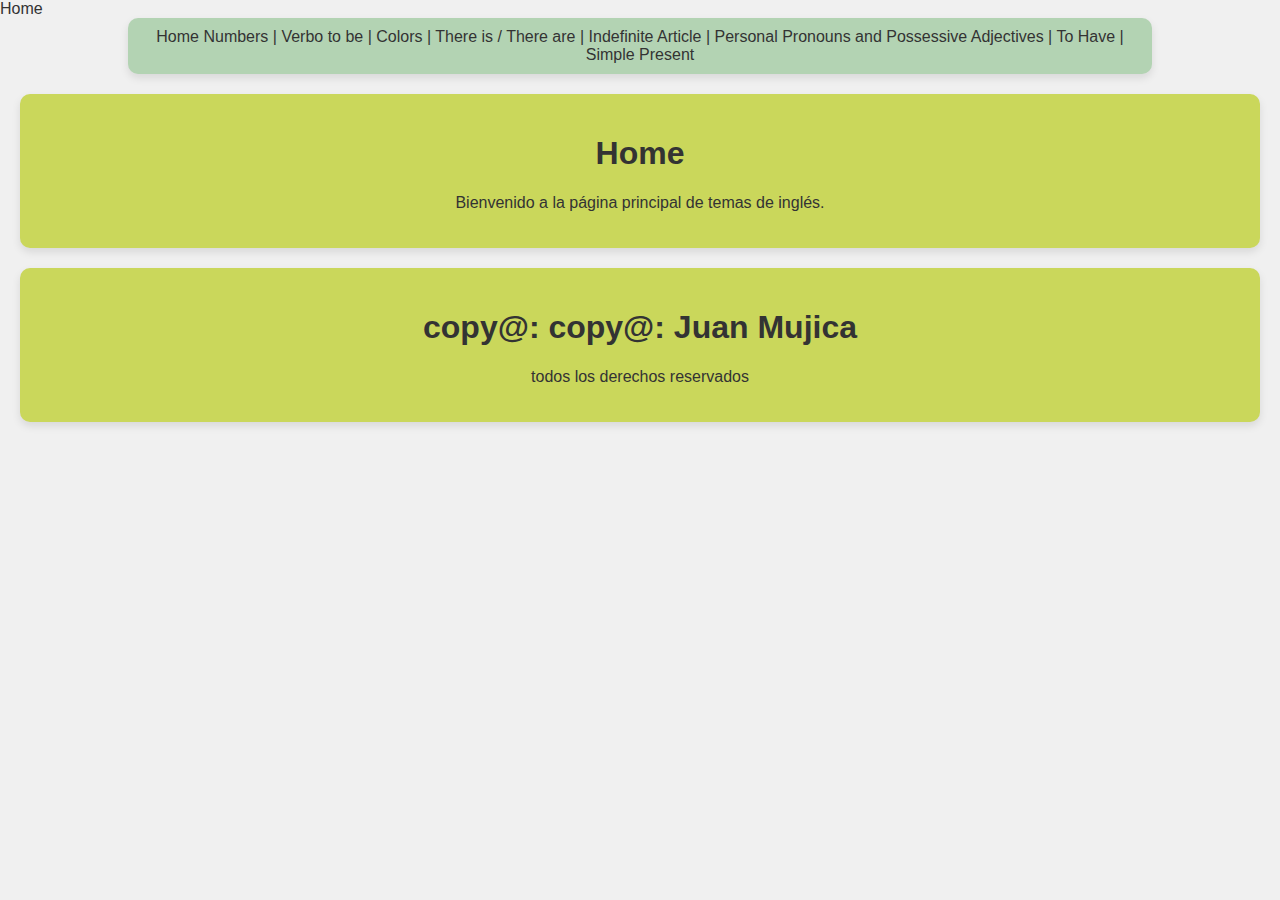
<file: index.html>
<!DOCTYPE html>
<html lang="en">
<head>
    <meta name="viewport" content="width=device-width, initial-scale=1.0">
    <title>Home</title>
    <link rel="stylesheet" href="estilo.css">
</head>
<body>
    <header>Home</header>
    <div class="cajas" id="contenido1">
        <nav>
            <a href="index.html">Home</a>
            <a href="numbers.html">Numbers</a> |
            <a href="verb_to_be.html">Verbo to be</a> |
            <a href="colors.html">Colors</a> |
            <a href="there_is_are.html">There is / There are</a> |
            <a href="indefinite_article.html">Indefinite Article</a> |
            <a href="personal_pronouns.html">Personal Pronouns and Possessive Adjectives</a> |
            <a href="to_have.html">To Have</a> |
            <a href="simple_present.html">Simple Present</a>
          </nav>
   </div>

    <div class="cajas">
        <h1>Home</h1>
        <p>Bienvenido a la página principal de temas de inglés.</p>
    </div>

    <footer>
        <div class="cajas" id="pie">
           <h1>copy@: copy@: Juan Mujica</h1>
           <p>todos los derechos reservados</p>
        </div>
    </footer>
</body>
</html>
</file>
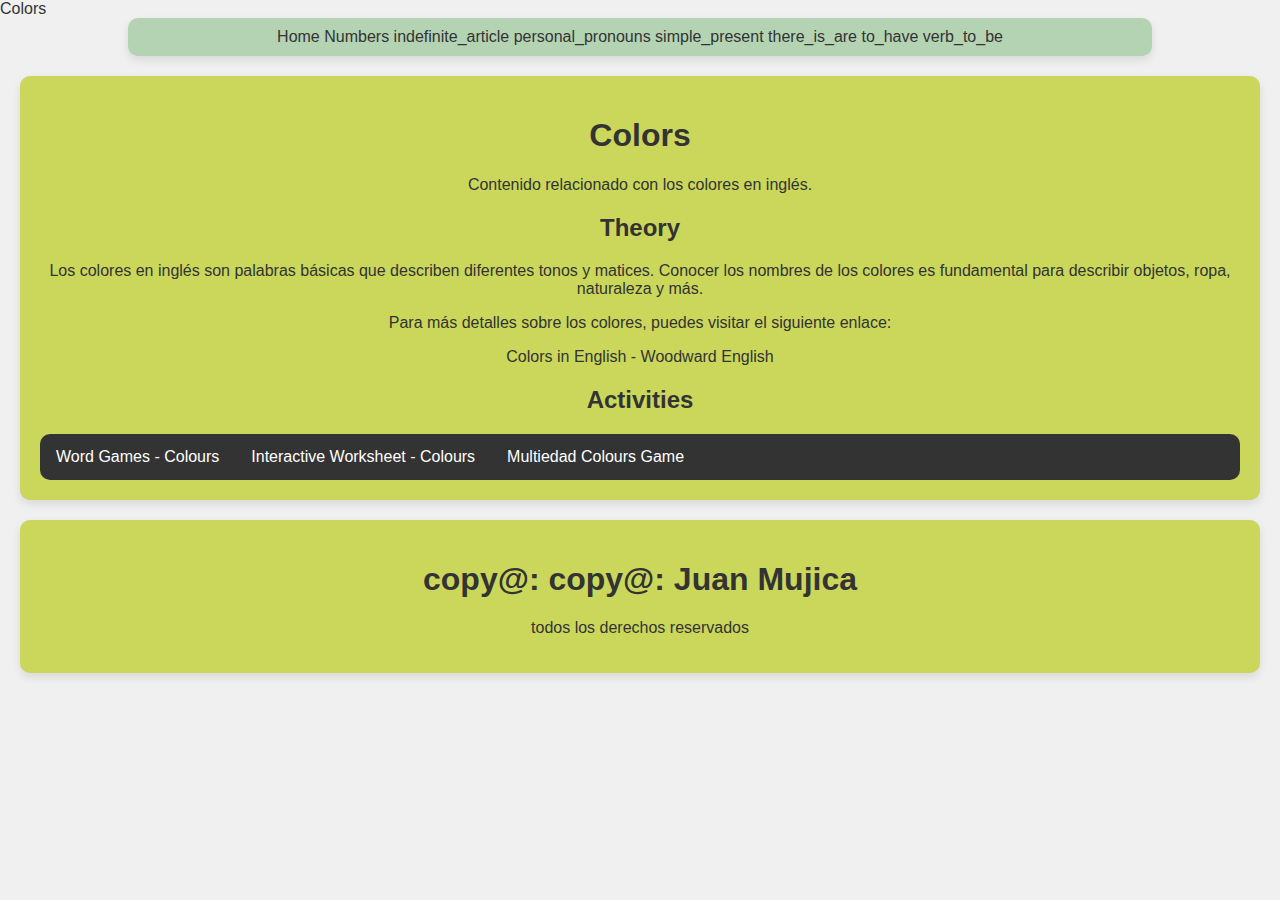
<file: colors.html>
<!DOCTYPE html>
<html lang="en">
<head>
    <meta charset="UTF-8">
    <meta name="viewport" content="width=device-width, initial-scale=1.0">
    <title>Colors</title>
    <link rel="stylesheet" href="estilo.css">
</head>
<body>
    <header>Colors</header>
    <div class="cajas" id="contenido1">
        <nav>
            <a href="index.html">Home</a>
            <a href="Numbers.html">Numbers</a>
            <a href="indefinite_article.html">indefinite_article</a>
            <a href="personal_pronouns.html">personal_pronouns</a>
            <a href="simple_present.html">simple_present</a>
            <a href="there_is_are.html">there_is_are</a>
            <a href="to_have.html">to_have</a>
            <a href="verb_to_be.html">verb_to_be</a>
        </nav>
    </div>

    <div class="cajas">
        <h1>Colors</h1>
        <p>Contenido relacionado con los colores en inglés.</p>
        <h2>Theory</h2>
        <p>Los colores en inglés son palabras básicas que describen diferentes tonos y matices. Conocer los nombres de los colores es fundamental para describir objetos, ropa, naturaleza y más.</p>
        <p>Para más detalles sobre los colores, puedes visitar el siguiente enlace:</p>
        <p><a href="https://www.woodwardenglish.com/lesson/colors-colours-in-english/" target="_blank">Colors in English - Woodward English</a></p>

        <h2>Activities</h2>
        <ul>
            <li><a href="https://learnenglishkids.britishcouncil.org/grammar-vocabulary/word-games/colours" target="_blank">Word Games - Colours</a></li>
            <li><a href="https://www.liveworksheets.com/w/en/english-second-language-esl/52368" target="_blank">Interactive Worksheet - Colours</a></li>
            <li><a href="https://wordwall.net/es/resource/14004456/multiedad-colours" target="_blank">Multiedad Colours Game</a></li>
        </ul>
    </div>

    <footer>
        <div class="cajas" id="pie">
           <h1>copy@: copy@: Juan Mujica</h1>
           <p>todos los derechos reservados</p>
        </div>
    </footer>
</body>
</html>
</file>
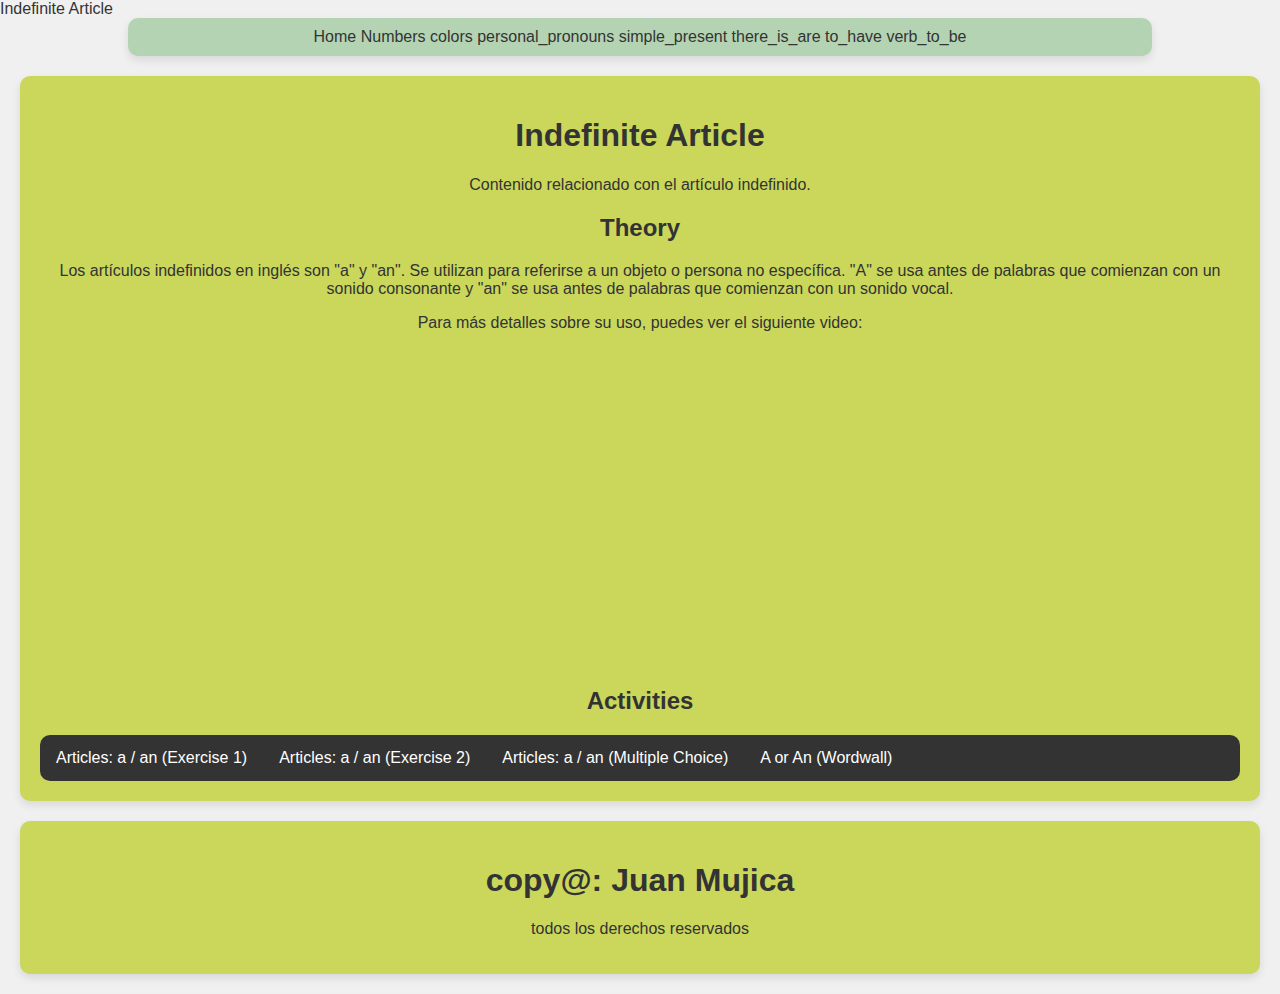
<file: indefinite_article.html>
<!DOCTYPE html>
<html lang="en">
<head>
    <meta charset="UTF-8">
    <meta name="viewport" content="width=device-width, initial-scale=1.0">
    <title>Indefinite Article</title>
    <link rel="stylesheet" href="estilo.css">
</head>
<body>
    <header>Indefinite Article</header>
    <div class="cajas" id="contenido1">
        <nav>
            <a href="index.html">Home</a>
            <a href="Numbers.html">Numbers</a>
            <a href="colors.html">colors</a>
            <a href="personal_pronouns.html">personal_pronouns</a>
            <a href="simple_present.html">simple_present</a>
            <a href="there_is_are.html">there_is_are</a>
            <a href="to_have.html">to_have</a>
            <a href="verb_to_be.html">verb_to_be</a>
        </nav>
    </div>

    <div class="cajas">
        <h1>Indefinite Article</h1>
        <p>Contenido relacionado con el artículo indefinido.</p>
        <h2>Theory</h2>
        <p>Los artículos indefinidos en inglés son "a" y "an". Se utilizan para referirse a un objeto o persona no específica. "A" se usa antes de palabras que comienzan con un sonido consonante y "an" se usa antes de palabras que comienzan con un sonido vocal.</p>
        <p>Para más detalles sobre su uso, puedes ver el siguiente video:</p>
        <iframe width="560" height="315" src="https://www.youtube.com/embed/q2onK3ivYeQ" frameborder="0" allow="accelerometer; autoplay; clipboard-write; encrypted-media; gyroscope; picture-in-picture" allowfullscreen></iframe>

        <h2>Activities</h2>
        <ul>
            <li><a href="https://agendaweb.org/exercises/grammar/articles-a-an.htm" target="_blank">Articles: a / an (Exercise 1)</a></li>
            <li><a href="https://agendaweb.org/exercises/grammar/articles/a-an.htm" target="_blank">Articles: a / an (Exercise 2)</a></li>
            <li><a href="https://agendaweb.org/exercises/grammar/a-an-multiple.htm" target="_blank">Articles: a / an (Multiple Choice)</a></li>
            <li><a href="https://wordwall.net/es/resource/2252738/a-or-an" target="_blank">A or An (Wordwall)</a></li>
        </ul>
    </div>

    <footer>
        <div class="cajas" id="pie">
           <h1>copy@: Juan Mujica</h1>
           <p>todos los derechos reservados</p>
        </div>
    </footer>
</body>
</html>
</file>
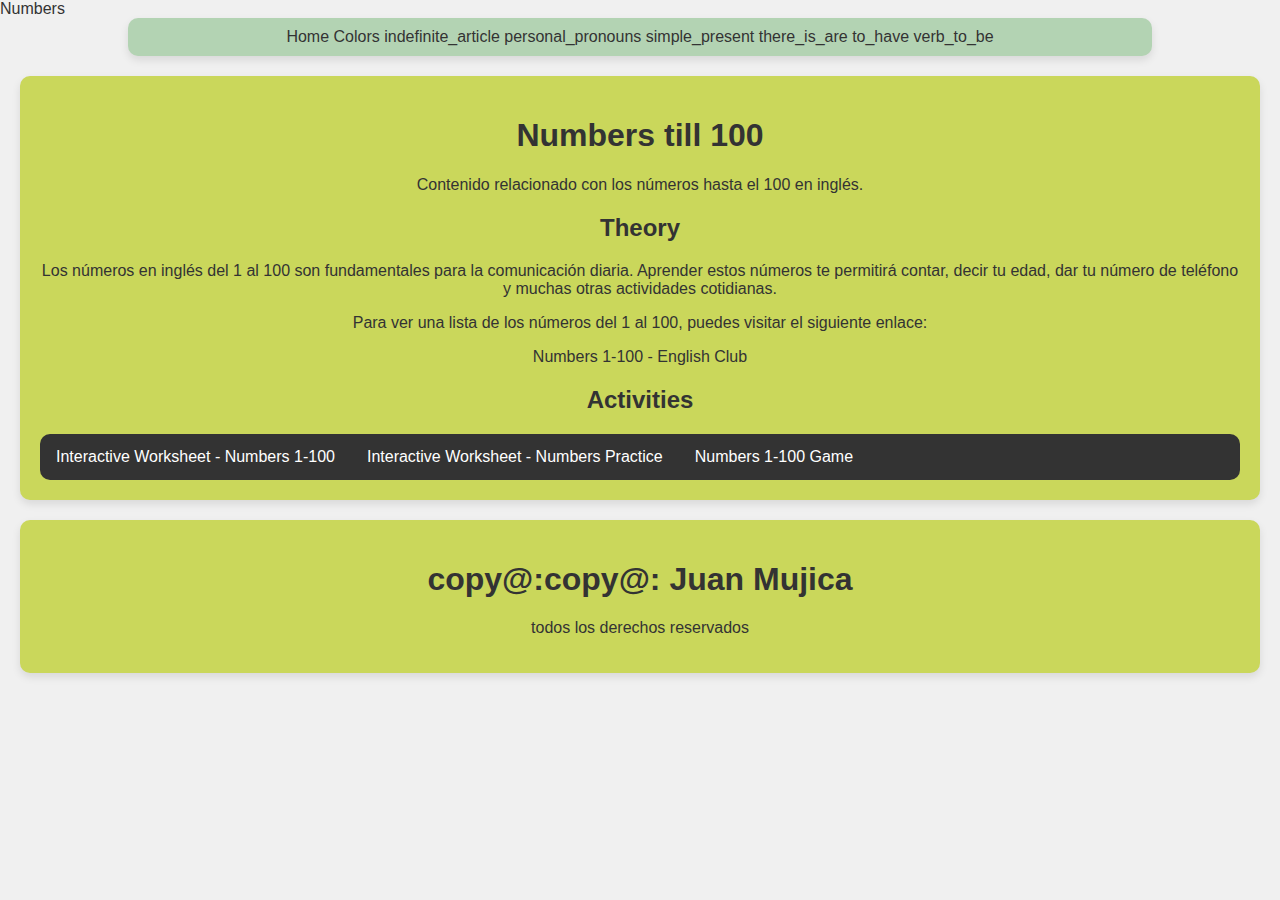
<file: Numbers.html>
<!DOCTYPE html>
<html lang="en">
<head>
    <meta charset="UTF-8">
    <meta name="viewport" content="width=device-width, initial-scale=1.0">
    <title>Numbers</title>
    <link rel="stylesheet" href="estilo.css">
</head>
<body>
    <header>Numbers</header>
    <div class="cajas" id="contenido1">
        <nav>
            <a href="index.html">Home</a>
            <a href="colors.html">Colors</a>
            <a href="indefinite_article.html">indefinite_article</a>
            <a href="personal_pronouns.html">personal_pronouns</a>
            <a href="simple_present.html">simple_present</a>
            <a href="there_is_are.html">there_is_are</a>
            <a href="to_have.html">to_have</a>
            <a href="verb_to_be.html">verb_to_be</a>
        </nav>
    </div>

    <div class="cajas">
        <h1>Numbers till 100</h1>
        <p>Contenido relacionado con los números hasta el 100 en inglés.</p>
        <h2>Theory</h2>
        <p>Los números en inglés del 1 al 100 son fundamentales para la comunicación diaria. Aprender estos números te permitirá contar, decir tu edad, dar tu número de teléfono y muchas otras actividades cotidianas.</p>
        <p>Para ver una lista de los números del 1 al 100, puedes visitar el siguiente enlace:</p>
        <p><a href="https://www.englishclub.com/images/kids/numbers-1-100.png" target="_blank">Numbers 1-100 - English Club</a></p>

        <h2>Activities</h2>
        <ul>
            <li><a href="https://www.liveworksheets.com/w/en/english-second-language-esl/72315" target="_blank">Interactive Worksheet - Numbers 1-100</a></li>
            <li><a href="https://www.liveworksheets.com/w/en/english-second-language-esl/45249" target="_blank">Interactive Worksheet - Numbers Practice</a></li>
            <li><a href="https://wordwall.net/es/resource/2403375/numbers-1-100" target="_blank">Numbers 1-100 Game</a></li>
        </ul>
    </div>

    <footer>
        <div class="cajas" id="pie">
           <h1>copy@:copy@: Juan Mujica</h1>
           <p>todos los derechos reservados</p>
        </div>
    </footer>
</body>
</html>
</file>
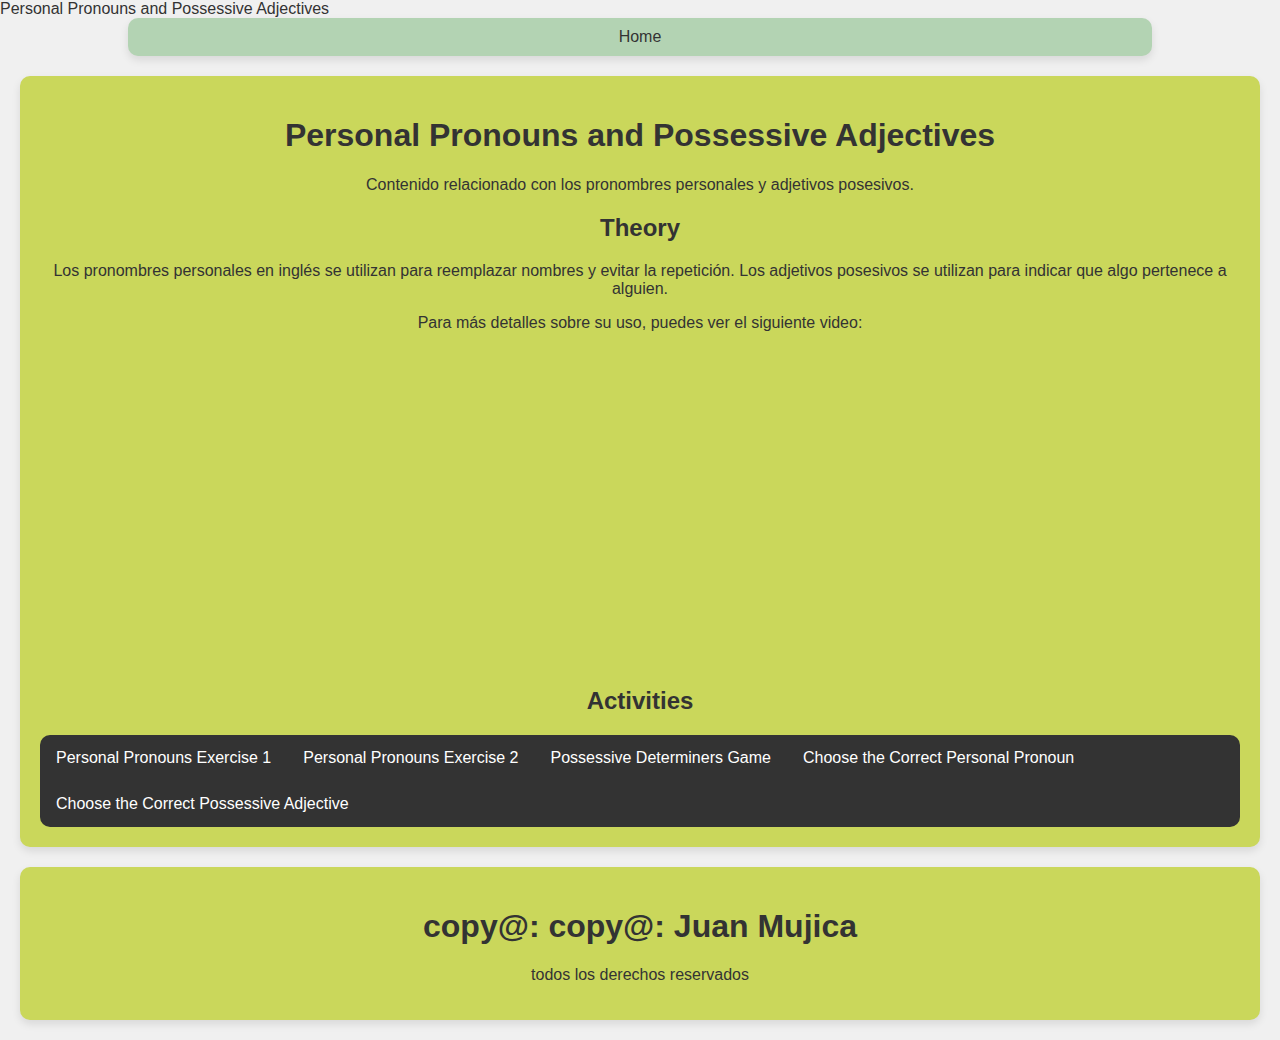
<file: personal_pronouns.html>
<!DOCTYPE html>
<html lang="en">
<head>
    <meta charset="UTF-8">
    <meta name="viewport" content="width=device-width, initial-scale=1.0">
    <title>Personal Pronouns and Possessive Adjectives</title>
    <link rel="stylesheet" href="estilo.css">
</head>
<body>
    <header>Personal Pronouns and Possessive Adjectives</header>
    <div class="cajas" id="contenido1">
        <nav>
            <a href="index.html">Home</a>
        </nav>
    </div>

    <div class="cajas">
        <h1>Personal Pronouns and Possessive Adjectives</h1>
        <p>Contenido relacionado con los pronombres personales y adjetivos posesivos.</p>
        <h2>Theory</h2>
        <p>Los pronombres personales en inglés se utilizan para reemplazar nombres y evitar la repetición. Los adjetivos posesivos se utilizan para indicar que algo pertenece a alguien.</p>
        <p>Para más detalles sobre su uso, puedes ver el siguiente video:</p>
        <iframe width="560" height="315" src="https://www.youtube.com/embed/Vpk4TM5AF68" frameborder="0" allow="accelerometer; autoplay; clipboard-write; encrypted-media; gyroscope; picture-in-picture" allowfullscreen></iframe>

        <h2>Activities</h2>
        <ul>
            <li><a href="https://agendaweb.org/exercises/grammar/pronouns/personal-1.htm" target="_blank">Personal Pronouns Exercise 1</a></li>
            <li><a href="https://agendaweb.org/exercises/grammar/pronouns/personal-2.htm" target="_blank">Personal Pronouns Exercise 2</a></li>
            <li><a href="https://agendaweb.org/exercises/grammar/possessive/determiners-game.htm" target="_blank">Possessive Determiners Game</a></li>
            <li><a href="https://wordwall.net/es/resource/30651487/ingl%C3%A9s/choose-the-correct-personal-pronoun" target="_blank">Choose the Correct Personal Pronoun</a></li>
            <li><a href="https://wordwall.net/es/resource/30651587/ingl%C3%A9s/choose-the-correct-possessive-adjective" target="_blank">Choose the Correct Possessive Adjective</a></li>
        </ul>
    </div>

    <footer>
        <div class="cajas" id="pie">
           <h1>copy@: copy@: Juan Mujica</h1>
           <p>todos los derechos reservados</p>
        </div>
    </footer>
</body>
</html>
</file>
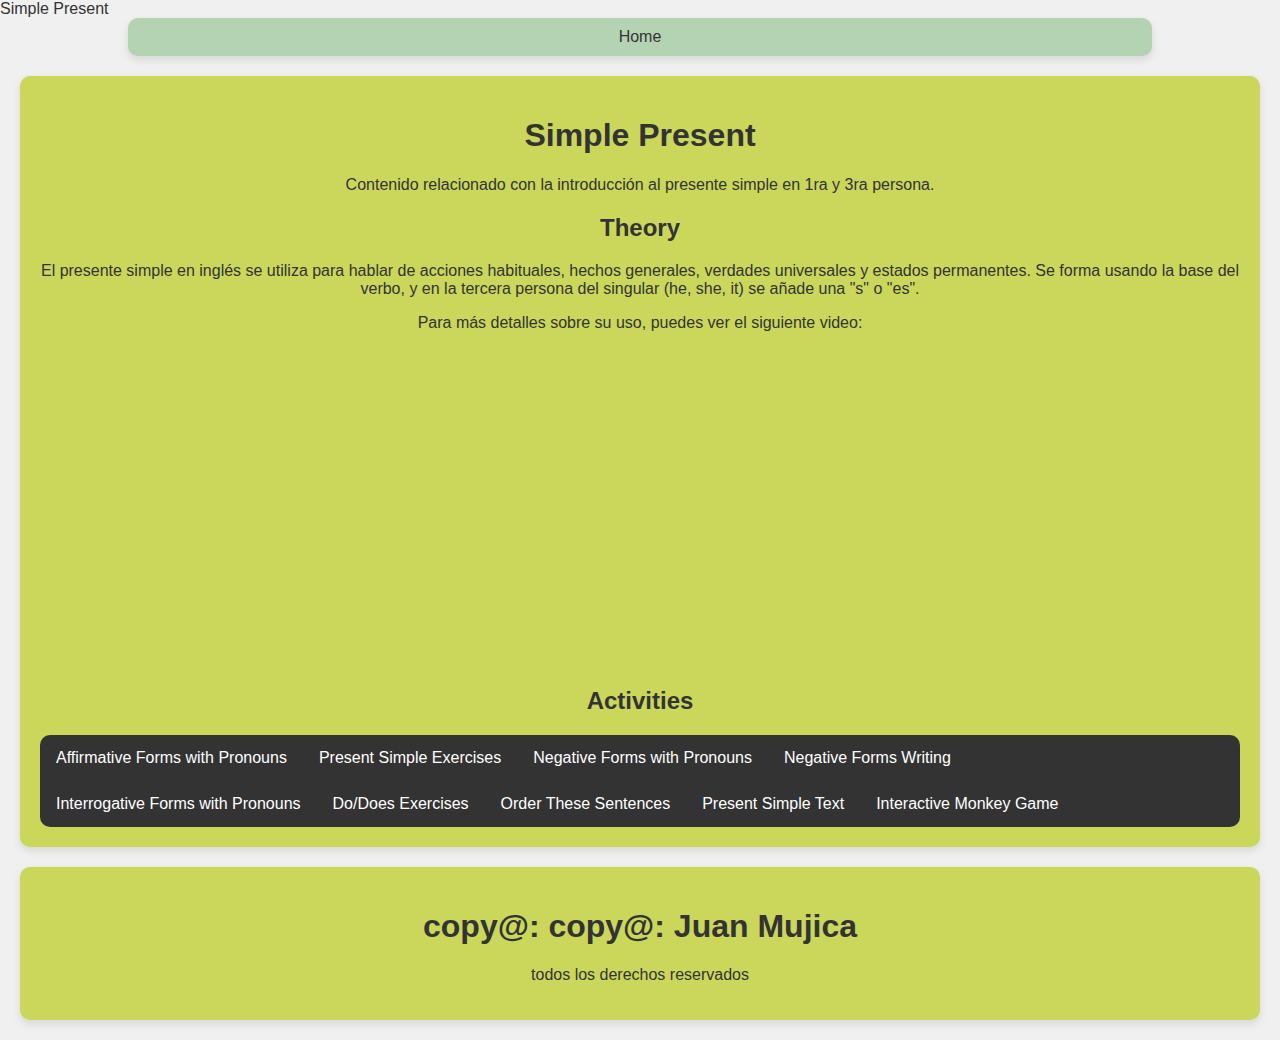
<file: simple_present.html>
<!DOCTYPE html>
<html lang="en">
<head>
    <meta charset="UTF-8">
    <meta name="viewport" content="width=device-width, initial-scale=1.0">
    <title>Simple Present</title>
    <link rel="stylesheet" href="estilo.css">
</head>
<body>
    <header>Simple Present</header>
    <div class="cajas" id="contenido1">
        <nav>
            <a href="index.html">Home</a>
            <!-- Agrega los demás enlaces aquí -->
        </nav>
    </div>

    <div class="cajas">
        <h1>Simple Present</h1>
        <p>Contenido relacionado con la introducción al presente simple en 1ra y 3ra persona.</p>
        <h2>Theory</h2>
        <p>El presente simple en inglés se utiliza para hablar de acciones habituales, hechos generales, verdades universales y estados permanentes. Se forma usando la base del verbo, y en la tercera persona del singular (he, she, it) se añade una "s" o "es".</p>
        <p>Para más detalles sobre su uso, puedes ver el siguiente video:</p>
        <iframe width="560" height="315" src="https://www.youtube.com/embed/8s8Fpz0XDQs" frameborder="0" allow="accelerometer; autoplay; clipboard-write; encrypted-media; gyroscope; picture-in-picture" allowfullscreen></iframe>

        <h2>Activities</h2>
        <ul>
            <li><a href="https://agendaweb.org/exercises/verbs/present/affirmative-forms-pronouns.htm" target="_blank">Affirmative Forms with Pronouns</a></li>
            <li><a href="https://agendaweb.org/verbs/present-simple/index.html" target="_blank">Present Simple Exercises</a></li>
            <li><a href="https://agendaweb.org/exercises/verbs/present/negative-forms-pronouns.htm" target="_blank">Negative Forms with Pronouns</a></li>
            <li><a href="https://agendaweb.org/exercises/verbs/present/negative-write-3.htm" target="_blank">Negative Forms Writing</a></li>
            <li><a href="https://agendaweb.org/exercises/verbs/present/interrogative-forms-pronouns.htm" target="_blank">Interrogative Forms with Pronouns</a></li>
            <li><a href="https://agendaweb.org/exercises/verbs/present/do-does-2.htm" target="_blank">Do/Does Exercises</a></li>
            <li><a href="https://wordwall.net/es/resource/51788952/4-order-these-sentences" target="_blank">Order These Sentences</a></li>
            <li><a href="https://wordwall.net/es/resource/23741428/present-simple/present-simple-text" target="_blank">Present Simple Text</a></li>
            <li><a href="https://www.eslgamesplus.com/present-simple-tense-action-verbs-interactive-monkey-game/#google_vignette" target="_blank">Interactive Monkey Game</a></li>
        </ul>
    </div>

    <footer>
        <div class="cajas" id="pie">
           <h1>copy@: copy@: Juan Mujica</h1>
           <p>todos los derechos reservados</p>
        </div>
    </footer>
</body>
</html>
</file>
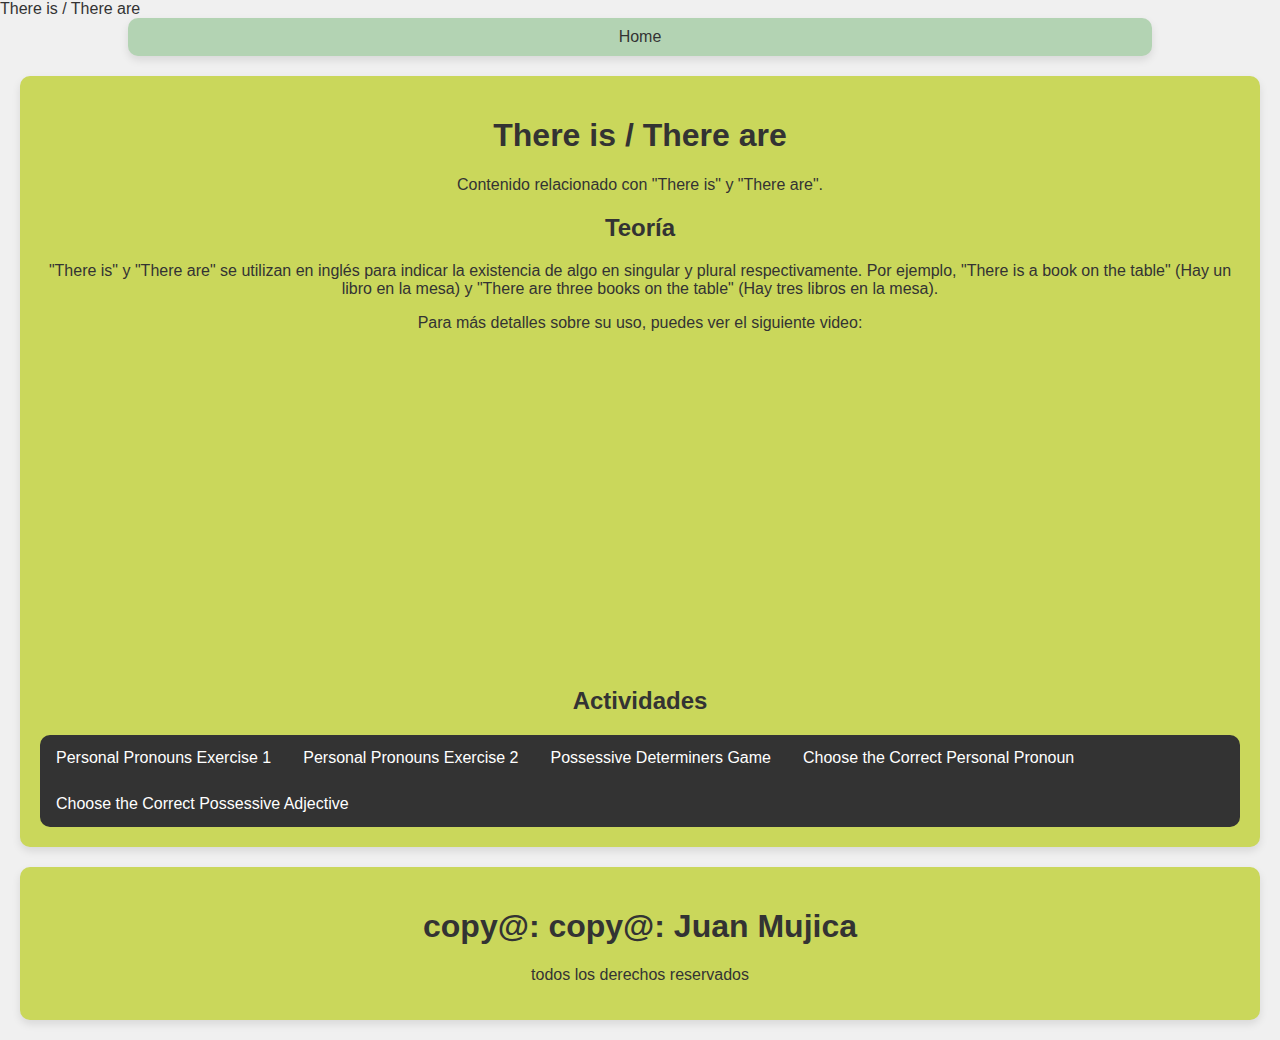
<file: there_is_are.html>
<!DOCTYPE html>
<html lang="en">
<head>
    <meta charset="UTF-8">
    <meta name="viewport" content="width=device-width, initial-scale=1.0">
    <title>There is / There are</title>
    <link rel="stylesheet" href="estilo.css">
</head>
<body>
    <header>There is / There are</header>
    <div class="cajas" id="contenido1">
        <nav>
            <a href="index.html">Home</a>
        </nav>
    </div>

    <div class="cajas">
        <h1>There is / There are</h1>
        <p>Contenido relacionado con "There is" y "There are".</p>
        <h2>Teoría</h2>
        <p>"There is" y "There are" se utilizan en inglés para indicar la existencia de algo en singular y plural respectivamente. Por ejemplo, "There is a book on the table" (Hay un libro en la mesa) y "There are three books on the table" (Hay tres libros en la mesa).</p>
        <p>Para más detalles sobre su uso, puedes ver el siguiente video:</p>
        <iframe width="560" height="315" src="https://www.youtube.com/embed/Vpk4TM5AF68" frameborder="0" allow="accelerometer; autoplay; clipboard-write; encrypted-media; gyroscope; picture-in-picture" allowfullscreen></iframe>

        <h2>Actividades</h2>
        <ul>
            <li><a href="https://agendaweb.org/exercises/grammar/pronouns/personal-1.htm" target="_blank">Personal Pronouns Exercise 1</a></li>
            <li><a href="https://agendaweb.org/exercises/grammar/pronouns/personal-2.htm" target="_blank">Personal Pronouns Exercise 2</a></li>
            <li><a href="https://agendaweb.org/exercises/grammar/possessive/determiners-game.htm" target="_blank">Possessive Determiners Game</a></li>
            <li><a href="https://wordwall.net/es/resource/30651487/ingl%C3%A9s/choose-the-correct-personal-pronoun" target="_blank">Choose the Correct Personal Pronoun</a></li>
            <li><a href="https://wordwall.net/es/resource/30651587/ingl%C3%A9s/choose-the-correct-possessive-adjective" target="_blank">Choose the Correct Possessive Adjective</a></li>
        </ul>
    </div>

    <footer>
        <div class="cajas" id="pie">
           <h1>copy@: copy@: Juan Mujica</h1>
           <p>todos los derechos reservados</p>
        </div>
    </footer>
</body>
</html>
</file>
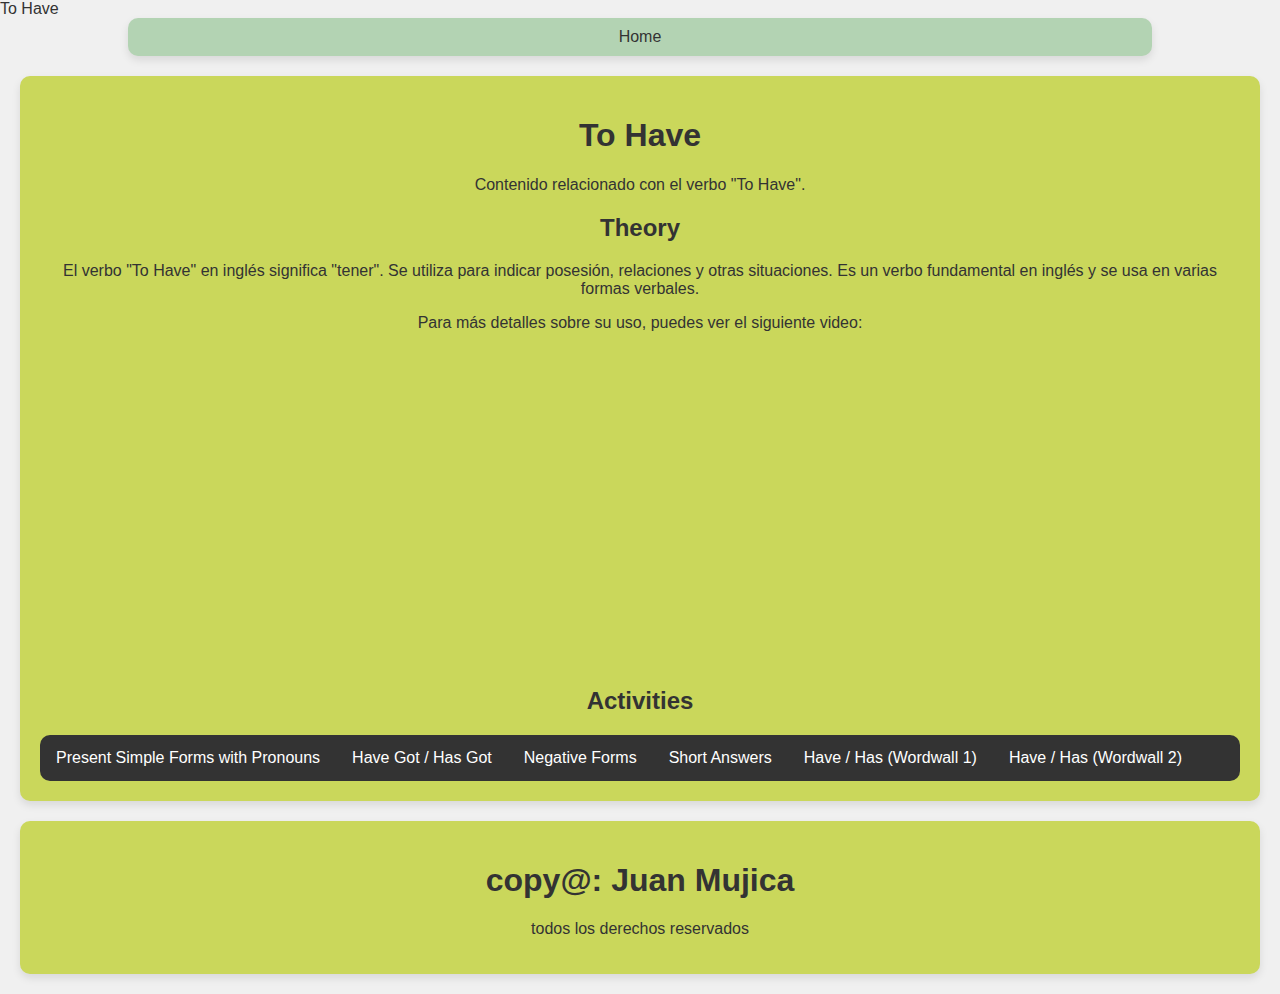
<file: to_have.html>
<!DOCTYPE html>
<html lang="en">
<head>
    <meta charset="UTF-8">
    <meta name="viewport" content="width=device-width, initial-scale=1.0">
    <title>To Have</title>
    <link rel="stylesheet" href="estilo.css">
</head>
<body>
    <header>To Have</header>
    <div class="cajas" id="contenido1">
        <nav>
            <a href="index.html">Home</a>
        </nav>
    </div>

    <div class="cajas">
        <h1>To Have</h1>
        <p>Contenido relacionado con el verbo "To Have".</p>
        <h2>Theory</h2>
        <p>El verbo "To Have" en inglés significa "tener". Se utiliza para indicar posesión, relaciones y otras situaciones. Es un verbo fundamental en inglés y se usa en varias formas verbales.</p>
        <p>Para más detalles sobre su uso, puedes ver el siguiente video:</p>
        <iframe width="560" height="315" src="https://www.youtube.com/embed/YtEF98yySi0" frameborder="0" allow="accelerometer; autoplay; clipboard-write; encrypted-media; gyroscope; picture-in-picture" allowfullscreen></iframe>

        <h2>Activities</h2>
        <ul>
            <li><a href="https://agendaweb.org/exercises/verbs/have/present-simple-forms-pronouns.html" target="_blank">Present Simple Forms with Pronouns</a></li>
            <li><a href="https://agendaweb.org/exercises/verbs/have/have-got-has-got.htm" target="_blank">Have Got / Has Got</a></li>
            <li><a href="https://agendaweb.org/exercises/verbs/have/negative-forms.html" target="_blank">Negative Forms</a></li>
            <li><a href="https://www.englisch-hilfen.de/en/exercises/questions/short_answers4.htm" target="_blank">Short Answers</a></li>
            <li><a href="https://wordwall.net/es/resource/15807132/have-has" target="_blank">Have / Has (Wordwall 1)</a></li>
            <li><a href="https://wordwall.net/es/resource/20704785/have-has" target="_blank">Have / Has (Wordwall 2)</a></li>
        </ul>
    </div>

    <footer>
        <div class="cajas" id="pie">
           <h1>copy@: Juan Mujica</h1>
           <p>todos los derechos reservados</p>
        </div>
    </footer>
</body>
</html>
</file>
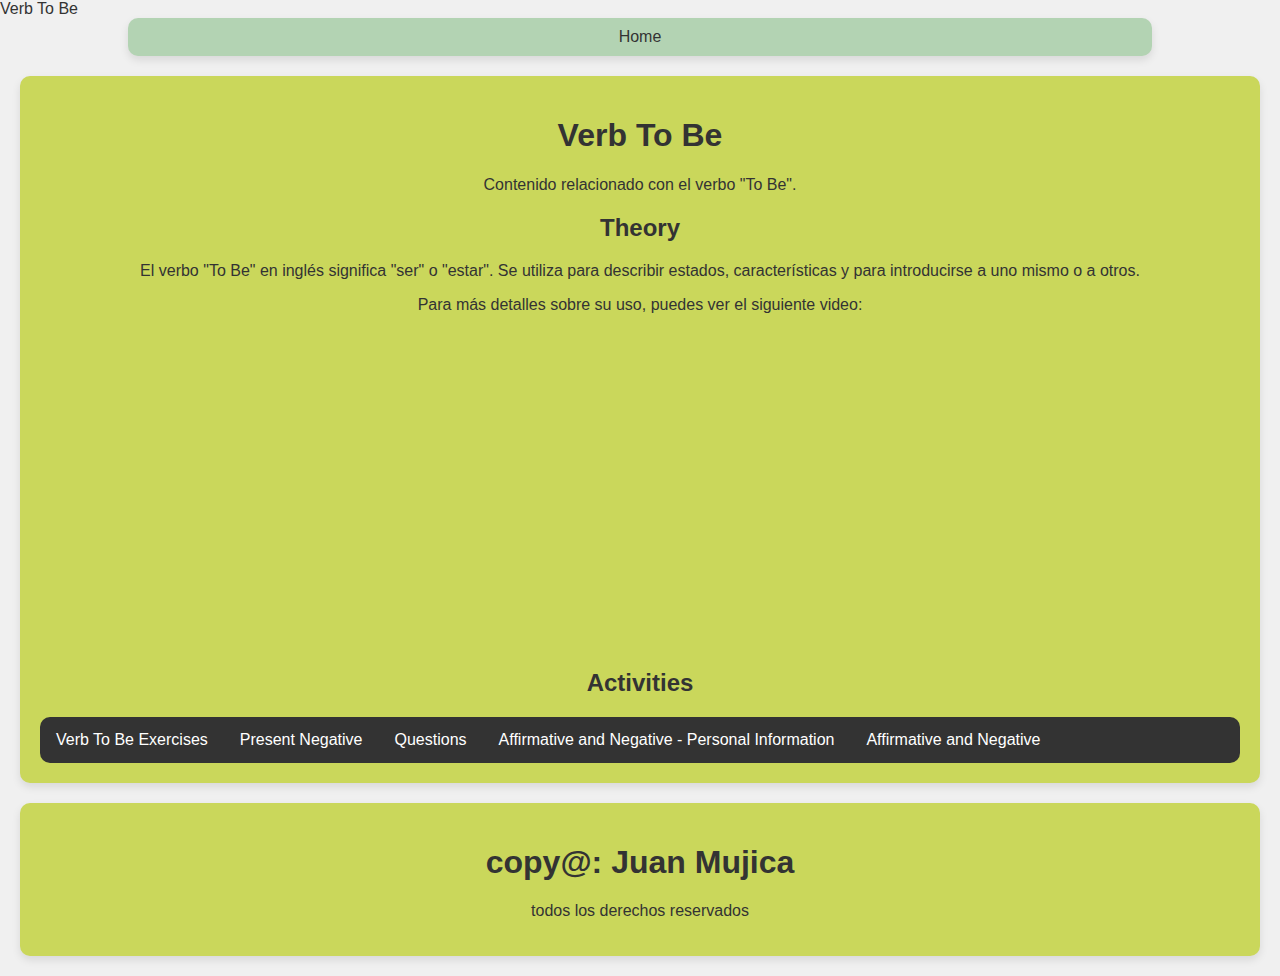
<file: verb_to_be.html>
<!DOCTYPE html>
<html lang="en">
<head>
    <meta charset="UTF-8">
    <meta name="viewport" content="width=device-width, initial-scale=1.0">
    <title>Verb To Be</title>
    <link rel="stylesheet" href="estilo.css">
</head>
<body>
    <header>Verb To Be</header>
    <div class="cajas" id="contenido1">
        <nav>
            <a href="index.html">Home</a>
        </nav>
    </div>

    <div class="cajas">
        <h1>Verb To Be</h1>
        <p>Contenido relacionado con el verbo "To Be".</p>
        <h2>Theory</h2>
        <p>El verbo "To Be" en inglés significa "ser" o "estar". Se utiliza para describir estados, características y para introducirse a uno mismo o a otros.</p>
        <p>Para más detalles sobre su uso, puedes ver el siguiente video:</p>
        <iframe width="560" height="315" src="https://www.youtube.com/embed/xeoYcCAnQlU" frameborder="0" allow="accelerometer; autoplay; clipboard-write; encrypted-media; gyroscope; picture-in-picture" allowfullscreen></iframe>

        <h2>Activities</h2>
        <ul>
            <li><a href="https://agendaweb.org/verbs/tobe/index.html" target="_blank">Verb To Be Exercises</a></li>
            <li><a href="https://agendaweb.org/exercises/verbs/to-be/present-negative-1.htm" target="_blank">Present Negative</a></li>
            <li><a href="https://agendaweb.org/exercises/verbs/to-be/questions-1.htm" target="_blank">Questions</a></li>
            <li><a href="https://wordwall.net/es/resource/60231549/verb-to-be/to-be-aff-neg-personal-information" target="_blank">Affirmative and Negative - Personal Information</a></li>
            <li><a href="https://wordwall.net/es/resource/3738920/verb-to-be-affirmative-and-negative" target="_blank">Affirmative and Negative</a></li>
        </ul>
    </div>

    <footer>
        <div class="cajas" id="pie">
           <h1>copy@: Juan Mujica</h1>
           <p>todos los derechos reservados</p>
        </div>
    </footer>
</body>
</html>
</file>
<file: estilo.css>
/* Reset de estilos para evitar diferencias entre navegadores */
* {
    box-sizing: border-box;
}

/* Estilos generales */
body {
    font-family: Arial, Helvetica, sans-serif;
    background-color: #f0f0f0;
    color: #333;
    margin: 0;
    padding: 0;
}

/* Estilo de las cajas */
.cajas {
    background: rgb(202, 215, 91);
    text-align: center;
    padding: 20px;
    margin: 20px;
    border-radius: 10px;
    box-shadow: 0 4px 8px rgba(0, 0, 0, 0.1);
}

/* Estilo del contenido específico */
#contenido1 {
    background: rgb(179, 211, 179);
    width: 80%;
    margin: 0 auto;
    padding: 10px;
    border-radius: 10px;
}

/* Estilo de los enlaces */
a {
    text-decoration: none;
    color: #333;
}

a:hover {
    color: #111;
}

/* Estilo del pie de página */
.footer {
    background-color: #d3e1b2;
    padding: 10px;
    text-align: center;
    color: rgb(33, 26, 26);
    font-size: 14px;
}

/* Estilo de la navegación */
ul {
    list-style-type: none;
    margin: 0;
    padding: 0;
    overflow: hidden;
    background-color: #333;
    border-radius: 10px;
}

li {
    float: left;
}

li a {
    display: block;
    color: white;
    text-align: center;
    padding: 14px 16px;
    text-decoration: none;
}

li a:hover:not(.active) {
    background-color: #bbe39e;
}

.active {
    background-color: #04AA6D;
}

/* Estilo específico del botón (parece que tenías un error en el ID) */
#boton-adjetives {
    background-color: #d3e1b2;
}
</file>
